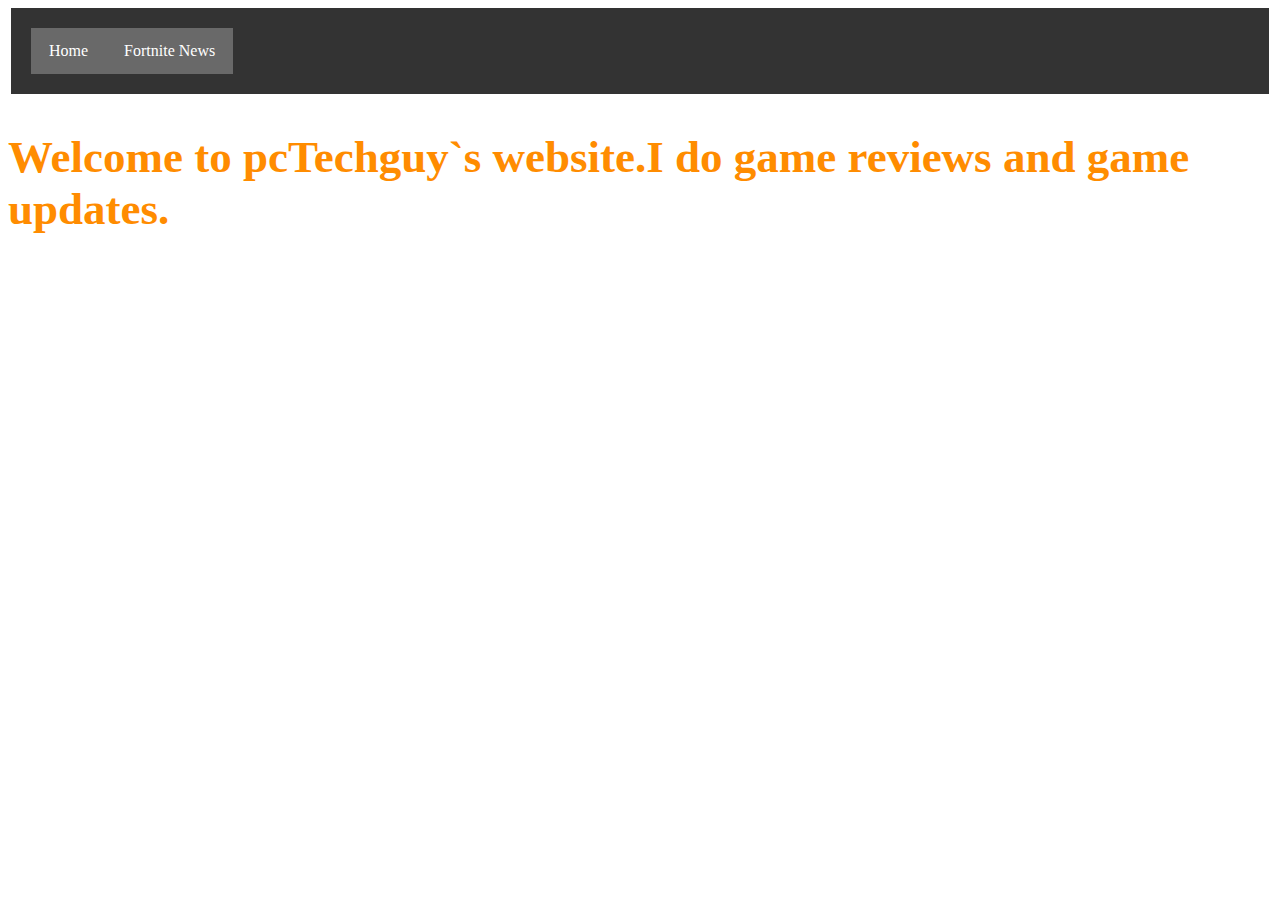
<file: index.html>
<!DOCTYPE html>
<html>
        <head>
    
    <link rel="stylesheet" href="main.css">
     <link rel="stylesheet" href="list.css">
    

<ul>
    
  <li><a href="index.html">Home</a></li>       <li><a href="fortnite.html">Fortnite News</a></li>


</ul>
        </head>    
    
    <h2>Welcome to pcTechguy`s website.I do game reviews and game updates.</h2>
    
      
  
    
</html>
</file>
<file: main.css>
p{
    
    color: currentColor;
    font-size: 30px;
    
}

h2{
    
    color: darkorange;
    font-size: 45px;
    
}

h1{
    
    color: cornflowerblue;
    
    font-size: 50px;
    
    
}

h3{
    
    
    color: darkturquoise;
    font-size: 40px;
    
    
}
img{
      
    outline-width: thin;
    outline-color: dimgrey;
    outline-style: solid;
     width: 50%;
    height: auto;
    
    
    
    
    
    
    
}


 table {
    font-family: arial, sans-serif;
    border-collapse: collapse;
    width: 50%;
}

td, th {
    border: 1px solid #dddddd;
    text-align: left;
    padding: 8px;
}

tr:nth-child(even) {
    background-color: #dddddd;
}
</file>
<file: list.css>
ul {
    list-style-type: none;
    margin: 3px;
    padding: 20px;
    overflow: hidden;
    background-color: #333;
}

li {
    float: left;
    background-color: dimgray;
}

li a {
    display: block;
    color: white;
    text-align: center;
    padding: 14px 18px;
    text-decoration: none;
}

li a:hover {
    background-color: cornflowerblue;

}
   li .active {
    background-color: cornflowerblue;
        
}
</file>
